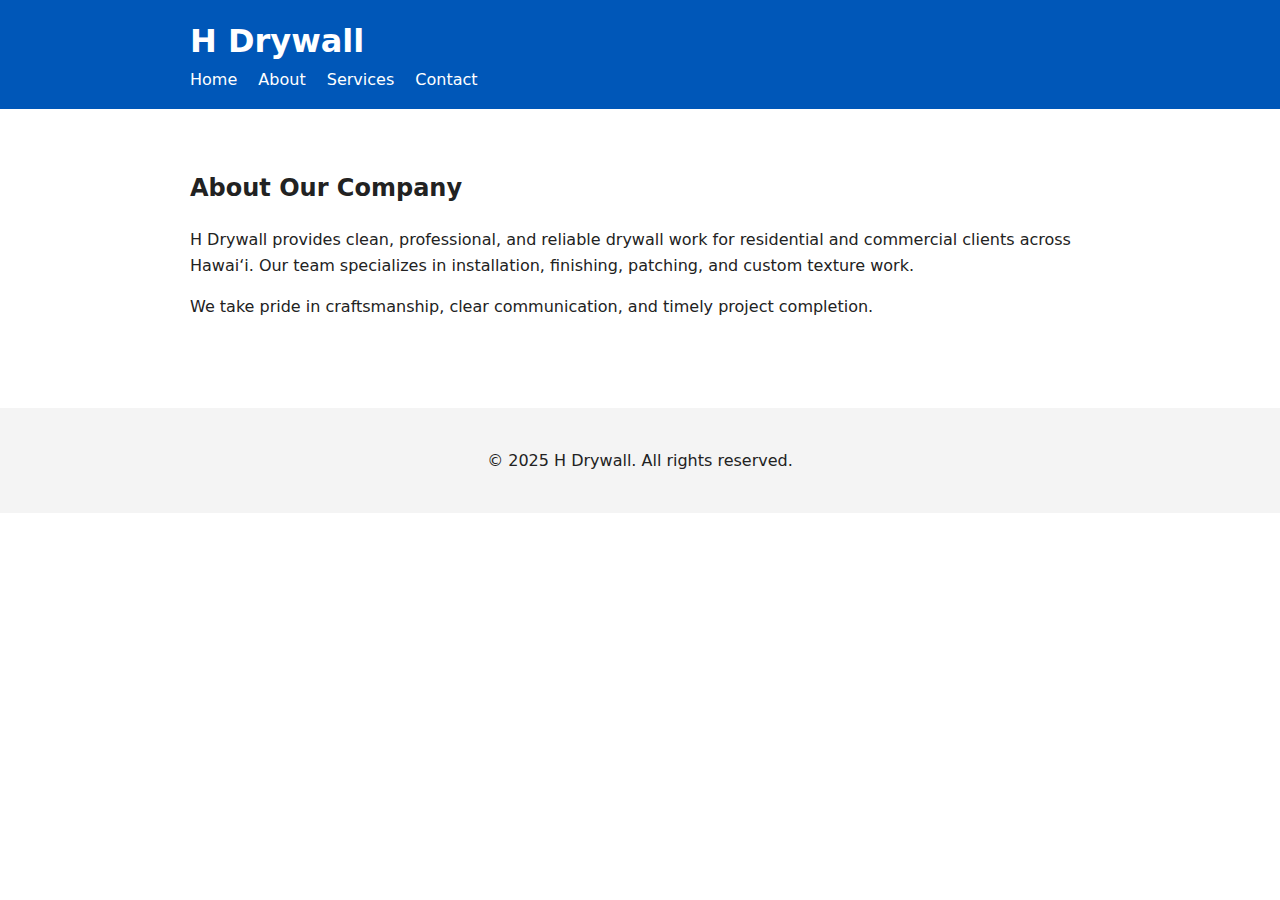
<file: about.html>
<!DOCTYPE html>
<html lang="en">
<head>
  <meta charset="UTF-8">
  <meta name="viewport" content="width=device-width, initial-scale=1.0">
  <title>About H Drywall</title>
  <link rel="stylesheet" href="assets/css/style.css">
  <meta name="description" content="Learn about H Drywall. Reliable drywall specialists serving Hawai‘i with professional installation and repair services.">
</head>
<body>
  <header>
    <div class="container">
      <h1>H Drywall</h1>
      <nav>
        <a href="index.html">Home</a>
        <a href="about.html">About</a>
        <a href="services.html">Services</a>
        <a href="contact.html">Contact</a>
      </nav>
    </div>
  </header>

  <section class="page-section">
    <div class="container">
      <h2>About Our Company</h2>
      <p>H Drywall provides clean, professional, and reliable drywall work for residential and commercial clients across Hawai‘i. Our team specializes in installation, finishing, patching, and custom texture work.</p>
      <p>We take pride in craftsmanship, clear communication, and timely project completion.</p>
    </div>
  </section>

  <footer>
    <p>© 2025 H Drywall. All rights reserved.</p>
  </footer>
</body>
</html>
</file>
<file: assets/css/style.css>
:root {
  --bg: #ffffff;
  --bg-alt: #f4f4f4;
  --text: #222222;
  --accent: #0057b8;
  --accent-light: #e6f2ff;
  --radius: 6px;
}

* {
  box-sizing: border-box;
}

body {
  margin: 0;
  font-family: system-ui, Arial, sans-serif;
  background: var(--bg);
  color: var(--text);
  line-height: 1.6;
}

header {
  background: var(--accent);
  color: white;
  padding: 1rem 0;
}

header h1 {
  margin: 0;
}

nav a {
  color: white;
  margin-right: 1rem;
  text-decoration: none;
  font-weight: 500;
}

.hero {
  padding: 4rem 0;
  background: var(--accent-light);
  text-align: center;
}

.btn {
  padding: 0.75rem 1.5rem;
  background: var(--accent);
  color: white;
  border-radius: var(--radius);
  text-decoration: none;
  display: inline-block;
  margin-top: 1rem;
}

.page-section {
  padding: 2.5rem 0;
}

.container {
  width: 90 percent;
  max-width: 900px;
  margin: auto;
}

.service-list li {
  margin-bottom: 1rem;
}

.contact-form input,
.contact-form textarea {
  width: 100 percent;
  padding: 0.75rem;
  border: 1px solid #ccc;
  border-radius: var(--radius);
  margin-bottom: 1rem;
}

button.btn {
  border: none;
  cursor: pointer;
}

footer {
  text-align: center;
  background: var(--bg-alt);
  padding: 1.5rem;
  margin-top: 2rem;
}
</file>
